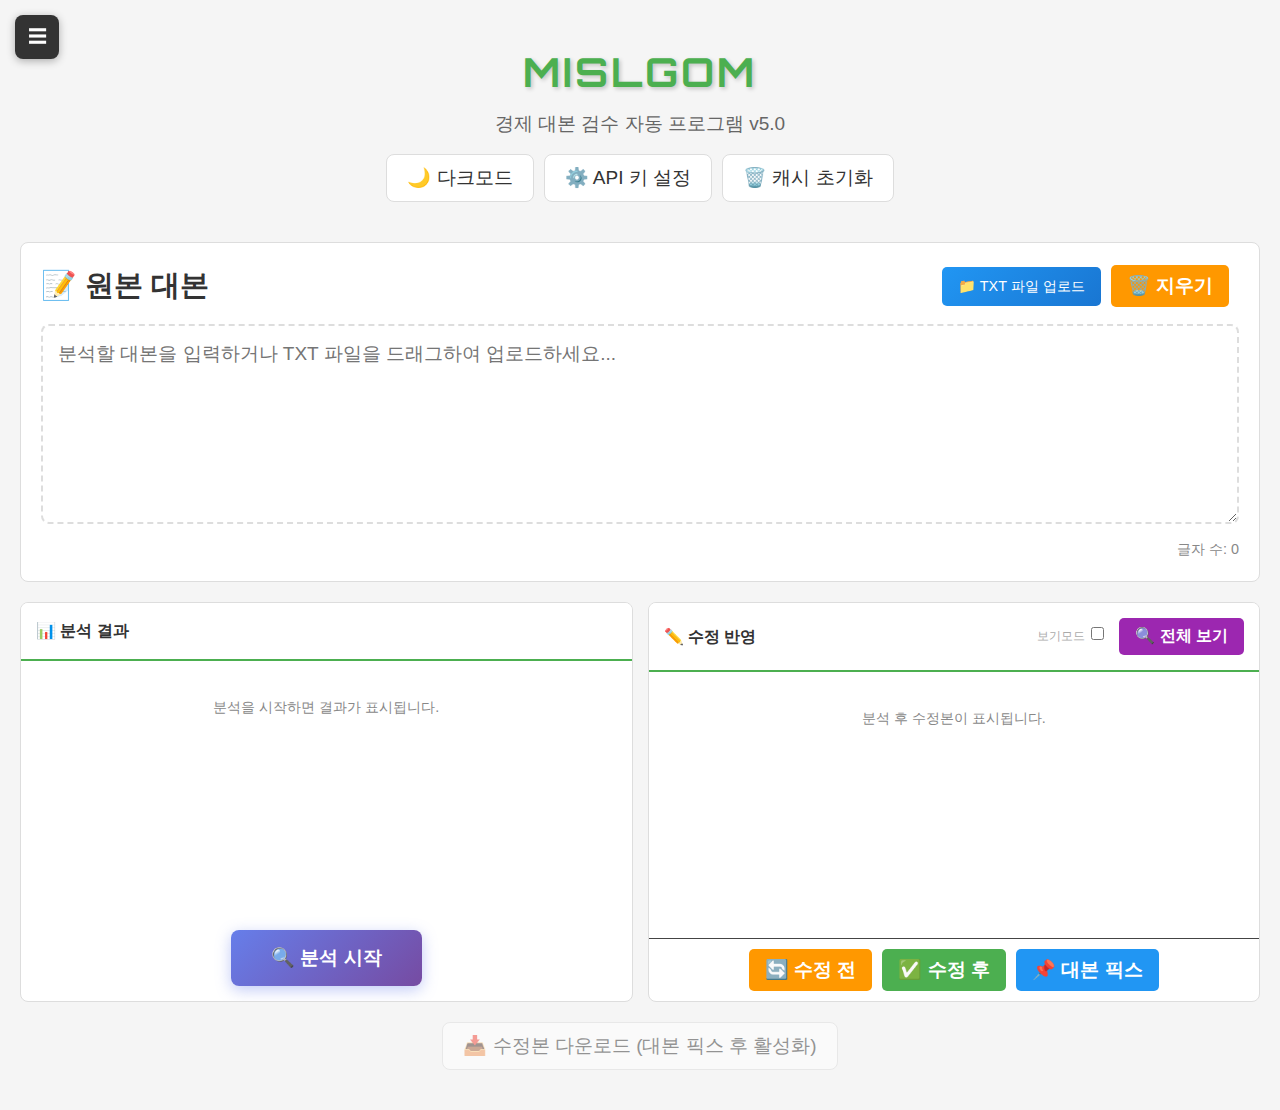
<file: economy.html>
<!DOCTYPE html>
<html lang="ko">
<head>
    <meta charset="UTF-8">
    <meta name="viewport" content="width=device-width, initial-scale=1.0">
    <title>MISLGOM 경제 대본 검수 자동 프로그램</title>
    <link rel="preconnect" href="https://fonts.googleapis.com">
    <link rel="preconnect" href="https://fonts.gstatic.com" crossorigin>
    <link href="https://fonts.googleapis.com/css2?family=Orbitron:wght@700&display=swap" rel="stylesheet">
    <link rel="stylesheet" href="./css/style.css">
</head>
<body>
    <div class="container">
          <!-- 햄버거 메뉴 -->
        <div id="hamburger-menu" style="position:fixed;top:15px;left:15px;z-index:9999;">
            <button id="hamburger-btn" onclick="document.getElementById('hamburger-dropdown').style.display=document.getElementById('hamburger-dropdown').style.display==='block'?'none':'block'" style="background:#333;color:#fff;border:none;width:44px;height:44px;border-radius:8px;cursor:pointer;font-size:22px;display:flex;align-items:center;justify-content:center;box-shadow:0 2px 8px rgba(0,0,0,0.3);">☰</button>
            <div id="hamburger-dropdown" style="display:none;position:absolute;top:50px;left:0;background:#222;border:1px solid #444;border-radius:8px;min-width:200px;box-shadow:0 4px 20px rgba(0,0,0,0.5);overflow:hidden;">
                <a href="index.html" style="display:flex;align-items:center;gap:10px;padding:14px 20px;color:#69f0ae;text-decoration:none;font-weight:bold;font-size:15px;border-bottom:1px solid #333;">
                    🏯 조선시대
                </a>
                <a href="economy.html" style="display:flex;align-items:center;gap:10px;padding:14px 20px;color:#64B5F6;text-decoration:none;font-weight:bold;font-size:15px;background:#2a2a2a;">
                    💰 경제
                    <span style="margin-left:auto;font-size:11px;background:#64B5F6;color:#000;padding:2px 8px;border-radius:10px;">현재</span>
                </a>
            </div>
        </div>
        
        <!-- 헤더 -->
        <header class="header">
            <h1 class="logo-title">MISLGOM</h1>
            <p class="subtitle">경제 대본 검수 자동 프로그램 v5.0</p>
            <div class="header-controls">
                <button id="btn-dark-mode" class="btn-secondary">🌙 다크모드</button>
                <button id="btn-api-settings" class="btn-secondary">⚙️ API 키 설정</button>
                <button id="btn-reset-cache" class="btn-secondary">🗑️ 캐시 초기화</button>
            </div>
        </header>

        <!-- API 키 설정 패널 -->
        <div id="api-key-panel" class="api-key-panel" style="display: none;">
            <div class="api-key-content">
                <h3>🔑 Gemini API 키 설정</h3>
                <input type="password" id="api-key-input" placeholder="API 키를 입력하세요">
                <div class="api-key-buttons">
                    <button id="btn-save-api-key" class="btn-primary">저장</button>
                    <button id="btn-close-api-panel" class="btn-secondary">닫기</button>
                </div>
                <p class="api-key-hint">* API 키는 브라우저에 안전하게 저장됩니다</p>
            </div>
        </div>

        <!-- 통합 입력 영역 -->
        <section class="input-section">
            <div class="input-header">
                <h2>📝 원본 대본</h2>
                <div class="input-controls">
                    <label for="file-input" class="btn-file-upload">📁 TXT 파일 업로드</label>
                    <input type="file" id="file-input" accept=".txt" style="display: none;">
                    <button id="btn-clear-script" class="btn-clear">🗑️ 지우기</button>
                    <span id="file-name-display" class="file-name-display"></span>
                </div>
            </div>
            <div id="drop-zone" class="drop-zone-wrapper">
                <textarea id="original-script" placeholder="분석할 대본을 입력하거나 TXT 파일을 드래그하여 업로드하세요..."></textarea>
                <div id="drop-overlay" class="drop-overlay">
                    <span>📄 여기에 TXT 파일을 놓으세요</span>
                </div>
            </div>
            <div class="char-count">글자 수: <span id="char-count">0</span></div>
        </section>

        <!-- 진행률 바 영역 -->
        <div id="progress-container" class="progress-container">
            <div class="progress-bar-wrapper">
                <div class="progress-bar-outer">
                    <div id="progress-bar" class="progress-bar"></div>
                </div>
                <span id="progress-text" class="progress-text">대기 중...</span>
                <button id="btn-stop-analysis" class="btn-stop">⏹ 중지</button>
            </div>
        </div>

                <!-- 2칸 결과 영역 -->
        <section class="results-grid">
            <!-- 분석 결과 -->
            <div class="result-panel">
                <h3>📊 분석 결과</h3>
                <div id="analysis-stage1" class="result-content">
                    <p class="placeholder">분석을 시작하면 결과가 표시됩니다.</p>
                </div>
            </div>

            <!-- 수정 반영 -->
            <div class="result-panel">
                <h3>✏️ 수정 반영 <span id="revision-count-stage1" class="revision-count"></span>
                    <span id="edit-mode-toggle-wrapper" style="margin-left:auto;display:inline-flex;align-items:center;gap:6px;font-size:12px;font-weight:normal;">
                        <span id="edit-mode-label" style="color:#aaa;">보기모드</span>
                        <label class="edit-toggle-switch">
                            <input type="checkbox" id="edit-mode-checkbox">
                            <span class="edit-toggle-slider"></span>
                        </label>
                    </span>
                </h3>
                <div id="revised-stage1" class="result-content">
                    <p class="placeholder">분석 후 수정본이 표시됩니다.</p>
                </div>
                <div id="edit-stage1" class="result-content" style="display:none;">
                    <textarea id="edit-textarea-stage1" style="width:100%;height:100%;min-height:380px;padding:15px;font-size:14px;line-height:1.8;border:none;resize:none;font-family:inherit;background:transparent;color:inherit;word-break:break-word;"></textarea>
                </div>
                <div id="edit-char-count" style="display:none;text-align:right;padding:2px 15px;font-size:11px;color:#888;">글자 수: <span id="edit-char-num">0</span></div>
            </div>
        </section>

                <!-- 다운로드 버튼 -->
        <section class="download-section">
            <button id="btn-download" class="btn-secondary" disabled>📥 수정본 다운로드 (대본 픽스 후 활성화)</button>
        </section>
    </div>

    <script src="./js/main.js"></script>
  <script>
    document.addEventListener('click', function(e) {
        var menu = document.getElementById('hamburger-menu');
        var dropdown = document.getElementById('hamburger-dropdown');
        if (menu && dropdown && !menu.contains(e.target)) {
            dropdown.style.display = 'none';
        }
    });
    </script>
</body>
</html>
</file>
<file: css/style.css>
/* ===================== 기본 스타일 ===================== */
* {
    margin: 0;
    padding: 0;
    box-sizing: border-box;
}

body {
    font-family: 'Segoe UI', Tahoma, Geneva, Verdana, sans-serif;
    background: #f5f5f5;
    color: #333;
    line-height: 1.6;
    transition: background 0.3s, color 0.3s;
}

.dark-mode {
    background: #1a1a1a;
    color: #e0e0e0;
}

.container {
    max-width: 1800px;
    margin: 0 auto;
    padding: 20px;
}

/* ===================== 헤더 ===================== */
.header {
    text-align: center;
    padding: 20px 0;
    margin-bottom: 20px;
}

.logo-title {
    font-family: 'Orbitron', sans-serif;
    font-size: 2.5rem;
    font-weight: 700;
    letter-spacing: 3px;
    color: #4CAF50;
    text-shadow: 2px 2px 4px rgba(0,0,0,0.2);
}

.dark-mode .logo-title {
    color: #8BC34A;
    text-shadow: 2px 2px 4px rgba(0,0,0,0.5);
}

.subtitle {
    color: #666;
    margin-top: 5px;
}

.dark-mode .subtitle {
    color: #aaa;
}

.header-controls {
    margin-top: 15px;
    display: flex;
    justify-content: center;
    gap: 10px;
}

/* ===================== 버튼 스타일 ===================== */
.btn-primary {
    background: linear-gradient(135deg, #4CAF50, #45a049);
    color: white;
    border: none;
    padding: 12px 24px;
    border-radius: 8px;
    cursor: pointer;
    font-size: 1rem;
    font-weight: bold;
    transition: transform 0.2s, box-shadow 0.2s;
}

.btn-primary:hover {
    transform: translateY(-2px);
    box-shadow: 0 4px 12px rgba(76, 175, 80, 0.4);
}

.btn-primary:disabled {
    background: #999;
    cursor: not-allowed;
    transform: none;
    box-shadow: none;
}

.btn-secondary {
    background: #fff;
    color: #333;
    border: 1px solid #ddd;
    padding: 10px 20px;
    border-radius: 8px;
    cursor: pointer;
    font-size: 0.9rem;
    transition: background 0.2s;
}

.btn-secondary:hover {
    background: #f0f0f0;
}

.dark-mode .btn-secondary {
    background: #333;
    color: #e0e0e0;
    border-color: #555;
}

.dark-mode .btn-secondary:hover {
    background: #444;
}

.btn-secondary:disabled {
    opacity: 0.5;
    cursor: not-allowed;
}

.btn-large {
    padding: 15px 30px;
    font-size: 1.1rem;
}

.btn-stop {
    background: #f44336;
    color: white;
    border: none;
    padding: 8px 16px;
    border-radius: 5px;
    cursor: pointer;
    font-weight: bold;
    transition: background 0.2s;
}

.btn-stop:hover {
    background: #d32f2f;
}

.btn-stop:disabled {
    background: #999;
    cursor: not-allowed;
}

.btn-file-upload {
    background: linear-gradient(135deg, #2196F3, #1976D2);
    color: white;
    padding: 8px 16px;
    border-radius: 5px;
    cursor: pointer;
    font-size: 0.9rem;
    transition: background 0.2s;
    display: inline-block;
}

.btn-file-upload:hover {
    background: linear-gradient(135deg, #1976D2, #1565C0);
}

.btn-clear {
    background: #ff9800;
    color: white;
    border: none;
    padding: 8px 16px;
    border-radius: 5px;
    cursor: pointer;
    font-size: 0.9rem;
    font-weight: bold;
    transition: background 0.2s;
}

.btn-clear:hover {
    background: #f57c00;
}

/* ===================== API 키 패널 ===================== */
.api-key-panel {
    background: #fff;
    border: 1px solid #ddd;
    border-radius: 8px;
    padding: 20px;
    margin-bottom: 20px;
    box-shadow: 0 2px 10px rgba(0,0,0,0.1);
}

.dark-mode .api-key-panel {
    background: #2a2a2a;
    border-color: #444;
}

.api-key-content h3 {
    margin-bottom: 15px;
}

.api-key-content input {
    width: 100%;
    padding: 12px;
    border: 1px solid #ddd;
    border-radius: 5px;
    font-size: 1rem;
    margin-bottom: 15px;
}

.dark-mode .api-key-content input {
    background: #333;
    border-color: #555;
    color: #e0e0e0;
}

.api-key-buttons {
    display: flex;
    gap: 10px;
}

.api-key-hint {
    margin-top: 10px;
    font-size: 0.85rem;
    color: #888;
}

/* ===================== 통합 입력 영역 ===================== */
.input-section {
    margin-bottom: 20px;
    background: #fff;
    border: 1px solid #ddd;
    border-radius: 8px;
    padding: 20px;
}

.dark-mode .input-section {
    background: #2a2a2a;
    border-color: #444;
}

.input-header {
    display: flex;
    justify-content: space-between;
    align-items: center;
    margin-bottom: 15px;
    flex-wrap: wrap;
    gap: 10px;
}

.input-header h2 {
    margin: 0;
}

.input-controls {
    display: flex;
    align-items: center;
    gap: 10px;
    flex-wrap: wrap;
}

.file-name-display {
    color: #4CAF50;
    font-weight: bold;
    font-size: 0.9rem;
}

.drop-zone-wrapper {
    position: relative;
}

.drop-zone-wrapper textarea {
    width: 100%;
    height: 200px;
    padding: 15px;
    border: 2px dashed #ddd;
    border-radius: 8px;
    font-size: 1rem;
    resize: vertical;
    font-family: inherit;
    transition: border-color 0.3s;
}

.drop-zone-wrapper textarea:focus {
    outline: none;
    border-color: #4CAF50;
}

.drop-zone-wrapper.drag-over textarea {
    border-color: #4CAF50;
    background: rgba(76, 175, 80, 0.05);
}

.dark-mode .drop-zone-wrapper textarea {
    background: #333;
    border-color: #555;
    color: #e0e0e0;
}

.dark-mode .drop-zone-wrapper.drag-over textarea {
    border-color: #8BC34A;
    background: rgba(139, 195, 74, 0.1);
}

.drop-overlay {
    display: none;
    position: absolute;
    top: 0;
    left: 0;
    right: 0;
    bottom: 0;
    background: rgba(76, 175, 80, 0.9);
    border-radius: 8px;
    justify-content: center;
    align-items: center;
    color: white;
    font-size: 1.2rem;
    font-weight: bold;
    pointer-events: none;
}

.drop-zone-wrapper.drag-over .drop-overlay {
    display: flex;
}

.char-count {
    text-align: right;
    margin-top: 5px;
    color: #888;
    font-size: 0.9rem;
}

/* ===================== 분석 버튼 영역 ===================== */
.analysis-buttons {
    display: flex;
    justify-content: center;
    gap: 20px;
    margin-bottom: 20px;
}

/* ===================== 진행률 바 ===================== */
.progress-container {
    display: none;
    margin: 20px 0;
    padding: 15px;
    background: #fff;
    border: 1px solid #ddd;
    border-radius: 8px;
}

.dark-mode .progress-container {
    background: #2a2a2a;
    border-color: #444;
}

.progress-bar-wrapper {
    display: flex;
    align-items: center;
    gap: 15px;
}

.progress-bar-outer {
    flex: 1;
    height: 20px;
    background: #ddd;
    border-radius: 10px;
    overflow: hidden;
}

.dark-mode .progress-bar-outer {
    background: #444;
}

.progress-bar {
    height: 100%;
    background: linear-gradient(90deg, #4CAF50, #8BC34A);
    width: 0%;
    transition: width 0.3s;
}

.progress-text {
    min-width: 150px;
    font-weight: bold;
    font-size: 0.9rem;
}

/* ===================== 2칸 가로 레이아웃 (변경) ===================== */
.results-grid {
    display: grid;
    grid-template-columns: repeat(2, 1fr);
    gap: 15px;
    margin: 20px 0;
}

.result-panel {
    background: #fff;
    border: 1px solid #ddd;
    border-radius: 8px;
    padding: 0;
    min-height: 450px;
    max-height: 600px;
    display: flex;
    flex-direction: column;
    overflow: hidden;
}

.dark-mode .result-panel {
    background: #2a2a2a;
    border-color: #444;
}

.result-panel h3 {
    margin: 0;
    padding: 15px;
    border-bottom: 2px solid #4CAF50;
    font-size: 1rem;
    display: flex;
    align-items: center;
    flex-wrap: wrap;
    gap: 5px;
    background: #fff;
    position: sticky;
    top: 0;
    z-index: 10;
}

.dark-mode .result-panel h3 {
    background: #2a2a2a;
}

.result-content {
    flex: 1;
    overflow-y: auto;
    padding: 15px;
    font-size: 0.9rem;
    line-height: 1.6;
}

.placeholder {
    color: #888;
    text-align: center;
    padding: 20px;
}

.revision-count {
    font-size: 0.85rem;
    color: #4CAF50;
    font-weight: bold;
}

.dark-mode .revision-count {
    color: #8BC34A;
}

/* ===================== 분석 테이블 (제목 고정) ===================== */
.table-scroll-wrapper {
    max-height: 350px;
    overflow-y: auto;
}

.analysis-table {
    width: 100%;
    border-collapse: collapse;
    font-size: 0.75rem;
}

.analysis-table thead {
    position: sticky;
    top: 0;
    z-index: 5;
}

.analysis-table th,
.analysis-table td {
    border: 1px solid #ddd;
    padding: 6px;
    text-align: left;
    word-break: break-word;
}

.analysis-table th {
    background: #4CAF50;
    color: white;
}

.dark-mode .analysis-table th {
    background: #2e7d32;
}

.dark-mode .analysis-table td {
    border-color: #444;
}

.analysis-table tr:nth-child(even) {
    background: #f9f9f9;
}

.dark-mode .analysis-table tr:nth-child(even) {
    background: #333;
}

.clickable-row {
    cursor: pointer;
    transition: background 0.2s;
}

.clickable-row:hover {
    background: rgba(76, 175, 80, 0.2) !important;
}

.click-hint {
    font-size: 0.8rem;
    color: #888;
    margin-bottom: 10px;
    text-align: center;
}

/* ===================== 수정본 스타일 (스크롤 가능) ===================== */
.script-scroll-wrapper {
    max-height: 380px;
    overflow-y: auto;
}

.revised-script {
    white-space: pre-wrap;
    font-family: inherit;
}

.revised-script p {
    margin: 3px 0;
    padding: 2px 5px;
    min-height: 1.2em;
}

.line-revised {
    background: rgba(76, 175, 80, 0.1);
    border-left: 3px solid #4CAF50;
}

.line-unchanged {
    color: #666;
}

.dark-mode .line-unchanged {
    color: #999;
}

.changed-text {
    background: #c8e6c9;
    padding: 2px 4px;
    border-radius: 3px;
    font-weight: bold;
}

.dark-mode .changed-text {
    background: #2e7d32;
    color: #fff;
}

.highlight-flash {
    animation: flashHighlight 1.5s ease-out;
}

@keyframes flashHighlight {
    0%, 100% { background-color: #c8e6c9; }
    50% { background-color: #ffeb3b; }
}

.dark-mode .highlight-flash {
    animation: flashHighlightDark 1.5s ease-out;
}

@keyframes flashHighlightDark {
    0%, 100% { background-color: #2e7d32; }
    50% { background-color: #ffeb3b; }
}

/* ===================== 점수 영역 ===================== */
.score-section {
    margin: 20px 0;
    padding: 20px;
    background: #fff;
    border: 1px solid #ddd;
    border-radius: 8px;
}

.dark-mode .score-section {
    background: #2a2a2a;
    border-color: #444;
}

.score-section h2 {
    margin-bottom: 15px;
}

.score-grid {
    display: grid;
    grid-template-columns: repeat(5, 1fr);
    gap: 15px;
}

.score-card {
    text-align: center;
    padding: 20px 10px;
    border-radius: 8px;
    background: #f5f5f5;
}

.dark-mode .score-card {
    background: #333;
}

.score-value {
    font-size: 2rem;
    font-weight: bold;
}

.score-label {
    margin-top: 5px;
    font-size: 0.85rem;
    color: #666;
}

.dark-mode .score-label {
    color: #aaa;
}

.score-good .score-value { color: #4CAF50; }
.score-warning .score-value { color: #FF9800; }
.score-danger .score-value { color: #f44336; }

.score-card.final-score {
    background: linear-gradient(135deg, #4CAF50, #8BC34A);
    color: white;
}

.score-card.final-score .score-value {
    color: white;
    font-size: 2.5rem;
}

.score-card.final-score .score-label {
    color: white;
}

.score-card.final-score.fail {
    background: linear-gradient(135deg, #f44336, #e53935);
}

.pass-badge {
    display: inline-block;
    padding: 5px 15px;
    border-radius: 20px;
    font-weight: bold;
    margin-top: 10px;
    font-size: 1rem;
}

.pass-badge.pass {
    background: #fff;
    color: #4CAF50;
}

.pass-badge.fail {
    background: #fff;
    color: #f44336;
}

/* ===================== 다운로드 영역 ===================== */
.download-section {
    text-align: center;
    margin: 20px 0;
}

/* ===================== 에러/성공 메시지 ===================== */
.error {
    color: #f44336;
    padding: 10px;
    background: rgba(244, 67, 54, 0.1);
    border-radius: 5px;
}

.success {
    color: #4CAF50;
    padding: 10px;
    background: rgba(76, 175, 80, 0.1);
    border-radius: 5px;
    text-align: center;
}

/* ===================== 반응형 ===================== */
@media (max-width: 1400px) {
    .results-grid {
        grid-template-columns: repeat(2, 1fr);
    }
    .result-panel {
        min-height: 400px;
    }
}

@media (max-width: 900px) {
    .results-grid {
        grid-template-columns: 1fr;
    }
    
    .score-grid {
        grid-template-columns: repeat(3, 1fr);
    }
    
    .analysis-buttons {
        flex-direction: column;
        align-items: center;
    }
    
    .input-header {
        flex-direction: column;
        align-items: flex-start;
    }
}

@media (max-width: 600px) {
    .score-grid {
        grid-template-columns: repeat(2, 1fr);
    }
    
    .header-controls {
        flex-direction: column;
    }
    
    .logo-title {
        font-size: 1.8rem;
    }
}

/* ============================================================
   v4.56: score-card 내 개선방안 표시 스타일 보강
   ============================================================ */
.score-card {
    display: flex;
    flex-direction: column;
}

.score-deductions {
    margin-top: 8px;
    text-align: left;
}

.deduction-item {
    font-size: 12px;
    color: #ccc;
    line-height: 1.6;
    padding: 1px 0;
}

.dark-mode .deduction-item {
    color: #ccc;
}

.score-value.high {
    color: #69f0ae;
}

.score-value.medium {
    color: #ffaa00;
}

.score-value.low {
    color: #ff5555;
}
/* 전체 글씨 크기 +3px */
body { font-size: 19px !important; }
.analysis-table { font-size: 15px !important; }
.analysis-table th, .analysis-table td { font-size: 15px !important; }
.type-cell { font-size: 14px !important; }
.perfect-script-content { font-size: 17px !important; }
.score-card { font-size: 15px !important; }
.score-card div { font-size: inherit !important; }
#revised-stage1 div, #revised-stage2 div { font-size: 17px !important; }
#revised-re-stage1 div, #revised-re-stage2 div { font-size: 17px !important; }
#analysis-stage1 td, #analysis-stage2 td { font-size: 14px !important; }
#analysis-re-stage1 td, #analysis-re-stage2 td { font-size: 14px !important; }
.fullview-body { font-size: 17px !important; }
.compare-body { font-size: 17px !important; }
.change-point-item { font-size: 15px !important; }
button { font-size: inherit !important; }
textarea { font-size: 19px !important; }
</file>
